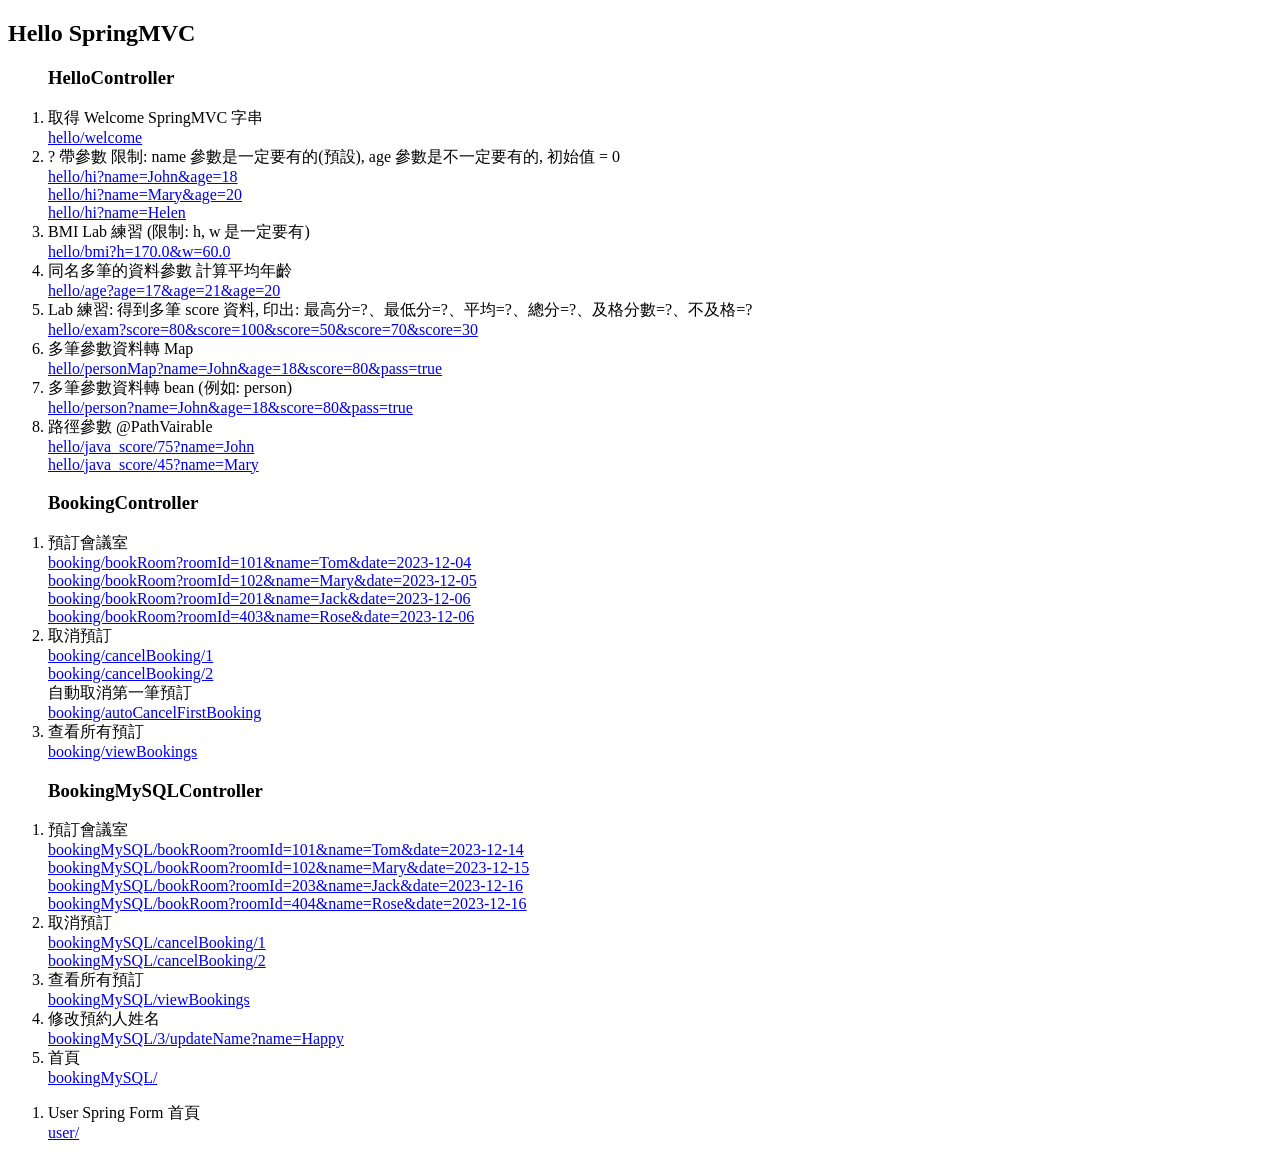
<file: SpringMVCDemo/src/main/webapp/Index.html>
<!DOCTYPE html>
<html>
	<head>
		<meta charset="UTF-8">
		<title>Hello SpringMVC</title>
	</head>
	<body style="font-family: consolas">
		<h2>Hello SpringMVC</h2>
		<ol>
			<h3>HelloController</h3>
			<li>
				取得 Welcome SpringMVC 字串<br/>
				<a href="./mvc/hello/welcome">
					hello/welcome
				</a>
			</li>
			<li>
				? 帶參數 限制: name 參數是一定要有的(預設), age 參數是不一定要有的, 初始值 = 0<br/>
				<a href="./mvc/hello/hi?name=John&age=18">
					hello/hi?name=John&age=18
				</a><br/>
				<a href="./mvc/hello/hi?name=Mary&age=20">
					hello/hi?name=Mary&age=20
				</a><br/>
				<a href="./mvc/hello/hi?name=Helen">
					hello/hi?name=Helen
				</a>
			</li>
			<li>
				BMI Lab 練習 (限制: h, w 是一定要有)<br />
				<a href="./mvc/hello/bmi?h=170.0&w=60.0">
					hello/bmi?h=170.0&w=60.0
				</a>
			</li>
			<li>
				同名多筆的資料參數 計算平均年齡<br />
				<a href="./mvc/hello/age?age=17&age=21&age=20">
					hello/age?age=17&age=21&age=20
				</a>
			</li>
			<li>
				Lab 練習: 得到多筆 score 資料, 印出: 最高分=?、最低分=?、平均=?、總分=?、及格分數=?、不及格=?<br />
				<a href="./mvc/hello/exam?score=80&score=100&score=50&score=70&score=30">
					hello/exam?score=80&score=100&score=50&score=70&score=30
				</a>
			</li>
			<li>
				多筆參數資料轉 Map<br />
				<a href="./mvc/hello/personMap?name=John&age=18&score=80&pass=true">
					hello/personMap?name=John&age=18&score=80&pass=true
				</a>
			</li>
			<li>
				多筆參數資料轉 bean (例如: person)<br />
				<a href="./mvc/hello/person?name=John&age=18&score=80&pass=true">
					hello/person?name=John&age=18&score=80&pass=true
				</a>
			</li>
			<li>
				路徑參數 @PathVairable<br />
				<a href="./mvc/hello/java_score/75?name=John">
					hello/java_score/75?name=John
				</a><br />
				<a href="./mvc/hello/java_score/45?name=Mary">
					hello/java_score/45?name=Mary
				</a>
			</li>
		</ol>
		
		<ol>
			<h3>BookingController</h3>
			<li>
				預訂會議室<br/>
				<a href="./mvc/booking/bookRoom?roomId=101&name=Tom&date=2023-12-04">
					booking/bookRoom?roomId=101&name=Tom&date=2023-12-04
				</a><br />
				<a href="./mvc/booking/bookRoom?roomId=102&name=Mary&date=2023-12-05">
					booking/bookRoom?roomId=102&name=Mary&date=2023-12-05
				</a><br />
				<a href="./mvc/booking/bookRoom?roomId=201&name=Jack&date=2023-12-06">
					booking/bookRoom?roomId=201&name=Jack&date=2023-12-06
				</a><br />
				<a href="./mvc/booking/bookRoom?roomId=403&name=Rose&date=2023-12-06">
					booking/bookRoom?roomId=403&name=Rose&date=2023-12-06
				</a>
			</li>
			<li>
				取消預訂<br/>
				<a href="./mvc/booking/cancelBooking/1">
					booking/cancelBooking/1
				</a><br />
				<a href="./mvc/booking/cancelBooking/2">
					booking/cancelBooking/2
				</a><br/>
				自動取消第一筆預訂<br/>
				<a href="./mvc/booking/autoCancelFirstBooking">
					booking/autoCancelFirstBooking
				</a>
			</li>
			<li>
				查看所有預訂<br/>
				<a href="./mvc/booking/viewBookings">
					booking/viewBookings
				</a>
			</li>
		</ol>	
		
		<ol>
			<h3>BookingMySQLController</h3>
			<li>
				預訂會議室<br/>
				<a href="./mvc/bookingMySQL/bookRoom?roomId=101&name=Tom&date=2023-12-14">
					bookingMySQL/bookRoom?roomId=101&name=Tom&date=2023-12-14
				</a><br />
				<a href="./mvc/bookingMySQL/bookRoom?roomId=102&name=Mary&date=2023-12-15">
					bookingMySQL/bookRoom?roomId=102&name=Mary&date=2023-12-15
				</a><br />
				<a href="./mvc/bookingMySQL/bookRoom?roomId=203&name=Jack&date=2023-12-16">
					bookingMySQL/bookRoom?roomId=203&name=Jack&date=2023-12-16
				</a><br />
				<a href="./mvc/bookingMySQL/bookRoom?roomId=404&name=Rose&date=2023-12-16">
					bookingMySQL/bookRoom?roomId=404&name=Rose&date=2023-12-16
				</a>
			</li>
			<li>
				取消預訂<br/>
				<a href="./mvc/bookingMySQL/cancelBooking/1">
					bookingMySQL/cancelBooking/1
				</a><br />
				<a href="./mvc/bookingMySQL/cancelBooking/2">
					bookingMySQL/cancelBooking/2
				</a>
			</li>
			<li>
				查看所有預訂<br/>
				<a href="./mvc/bookingMySQL/viewBookings">
					bookingMySQL/viewBookings
				</a>
			</li>
			<li>
				修改預約人姓名<br/>
				<a href="./mvc/bookingMySQL/3/updateName?name=Happy">
					bookingMySQL/3/updateName?name=Happy
				</a>
			</li>
			<li>
				首頁<br/>
				<a href="./mvc/bookingMySQL/">
					bookingMySQL/
				</a>
			</li>
		</ol>	
		<ol>
			<li>
				User Spring Form 首頁<br/>
				<a href="./mvc/user/">
					user/
				</a>
			</li>
		</ol>
	</body>
</html>
</file>
